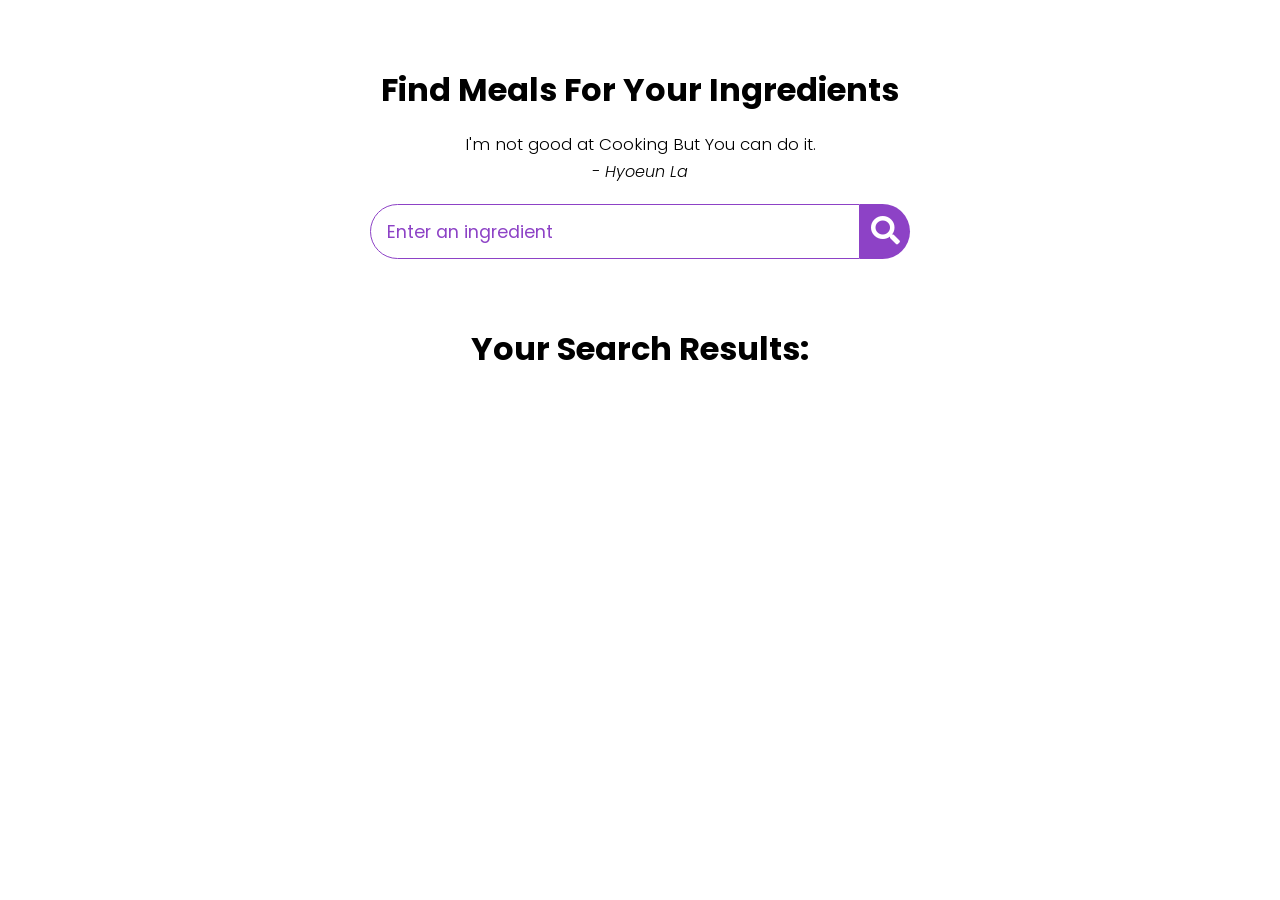
<file: index.html>
<!DOCTYPE html>
<html lang="en">
  <head>
    <meta charset="UTF-8" />
    <meta name="viewport" content="width=device-width, initial-scale=1.0" />
    <title>Find Meal For Your Ingredients</title>
    <link
      rel="stylesheet"
      href="https://cdnjs.cloudflare.com/ajax/libs/font-awesome/5.15.1/css/all.min.css"
      integrity="sha512-+4zCK9k+qNFUR5X+cKL9EIR+ZOhtIloNl9GIKS57V1MyNsYpYcUrUeQc9vNfzsWfV28IaLL3i96P9sdNyeRssA=="
      crossorigin="anonymous"
    />
    <link rel="stylesheet" href="style.css" />
  </head>
  <body>
    <div class="container">
      <div class="meal-wrapper">
        <div class="meal-search">
          <h2 class="title">Find Meals For Your Ingredients</h2>
          <blockquote>
            I'm not good at Cooking But You can do it.<br />
            <cite>- Hyoeun La</cite>
          </blockquote>

          <div class="meal-search-box">
            <input
              type="text"
              class="search-control"
              placeholder="Enter an ingredient"
              id="search-input"
            />
            <button type="submit" class="search-btn btn" id="search-btn">
              <i class="fas fa-search"></i>
            </button>
          </div>
        </div>

        <div class="meal-result">
          <h2 class="title">Your Search Results:</h2>
          <div id="meal">
            <!-- meal item -->
            <!-- <div class = "meal-item">
            <div class = "meal-img">
              <img src = "food.jpg" alt = "food">
            </div>
            <div class = "meal-name">
              <h3>Potato Chips</h3>
              <a href = "#" class = "recipe-btn">Get Recipe</a>
            </div>
          </div> -->
            <!-- end of meal item -->
          </div>
        </div>

        <div class="meal-details">
          <!-- recipe close btn -->
          <button
            type="button"
            class="btn recipe-close-btn"
            id="recipe-close-btn"
          >
            <i class="fas fa-times"></i>
          </button>

          <!-- meal content -->
          <div class="meal-details-content">
            <!-- <h2 class = "recipe-title">Meals Name Here</h2>
          <p class = "recipe-category">Category Name</p>
          <div class = "recipe-instruct">
            <h3>Instructions:</h3>
            <p>Lorem ipsum, dolor sit amet consectetur adipisicing elit. Quo blanditiis quis accusantium natus! Porro, reiciendis maiores molestiae distinctio veniam ratione ex provident ipsa, soluta suscipit quam eos velit autem iste!</p>
            <p>Lorem ipsum dolor sit amet consectetur adipisicing elit. Amet aliquam voluptatibus ad obcaecati magnam, esse numquam nisi ut adipisci in?</p>
          </div>
          <div class = "recipe-meal-img">
            <img src = "food.jpg" alt = "">
          </div>
          <div class = "recipe-link">
            <a href = "#" target = "_blank">Watch Video</a>
          </div> -->
          </div>
        </div>
      </div>
    </div>

    <script src="script.js"></script>
  </body>
</html>
</file>
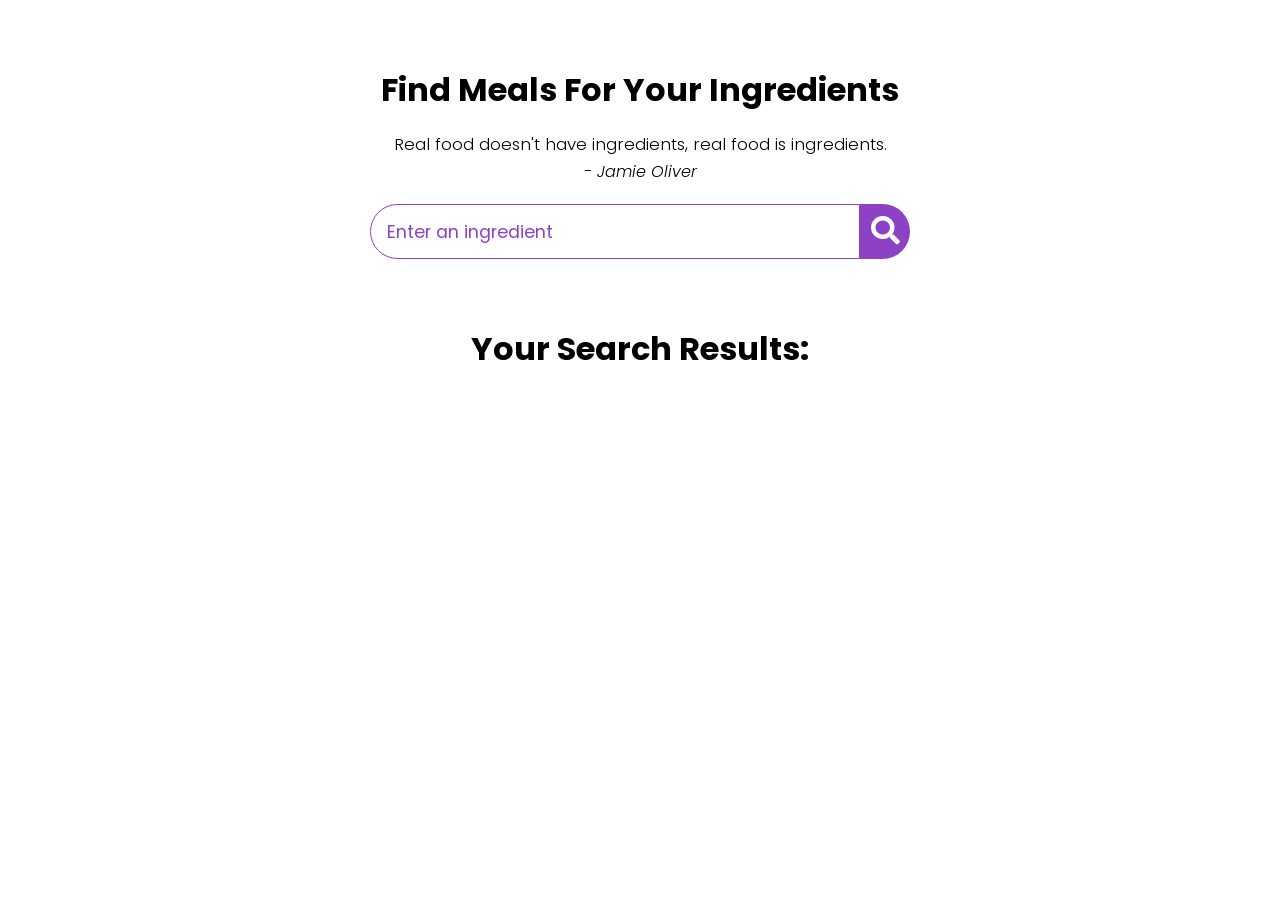
<file: main.html>
<!DOCTYPE html>
<html lang="en">
  <head>
    <meta charset="UTF-8" />
    <meta name="viewport" content="width=device-width, initial-scale=1.0" />
    <title>Find Meal For Your Ingredients</title>
    <link
      rel="stylesheet"
      href="https://cdnjs.cloudflare.com/ajax/libs/font-awesome/5.15.1/css/all.min.css"
      integrity="sha512-+4zCK9k+qNFUR5X+cKL9EIR+ZOhtIloNl9GIKS57V1MyNsYpYcUrUeQc9vNfzsWfV28IaLL3i96P9sdNyeRssA=="
      crossorigin="anonymous"
    />
    <link rel="stylesheet" href="style.css" />
  </head>
  <body>
    <div class="container">
      <div class="meal-wrapper">
        <div class="meal-search">
          <h2 class="title">Find Meals For Your Ingredients</h2>
          <blockquote>
            Real food doesn't have ingredients, real food is ingredients.<br />
            <cite>- Jamie Oliver</cite>
          </blockquote>

          <div class="meal-search-box">
            <input
              type="text"
              class="search-control"
              placeholder="Enter an ingredient"
              id="search-input"
            />
            <button type="submit" class="search-btn btn" id="search-btn">
              <i class="fas fa-search"></i>
            </button>
          </div>
        </div>

        <div class="meal-result">
          <h2 class="title">Your Search Results:</h2>
          <div id="meal">
            <!-- meal item -->
            <!-- <div class = "meal-item">
            <div class = "meal-img">
              <img src = "food.jpg" alt = "food">
            </div>
            <div class = "meal-name">
              <h3>Potato Chips</h3>
              <a href = "#" class = "recipe-btn">Get Recipe</a>
            </div>
          </div> -->
            <!-- end of meal item -->
          </div>
        </div>

        <div class="meal-details">
          <!-- recipe close btn -->
          <button
            type="button"
            class="btn recipe-close-btn"
            id="recipe-close-btn"
          >
            <i class="fas fa-times"></i>
          </button>

          <!-- meal content -->
          <div class="meal-details-content">
            <!-- <h2 class = "recipe-title">Meals Name Here</h2>
          <p class = "recipe-category">Category Name</p>
          <div class = "recipe-instruct">
            <h3>Instructions:</h3>
            <p>Lorem ipsum, dolor sit amet consectetur adipisicing elit. Quo blanditiis quis accusantium natus! Porro, reiciendis maiores molestiae distinctio veniam ratione ex provident ipsa, soluta suscipit quam eos velit autem iste!</p>
            <p>Lorem ipsum dolor sit amet consectetur adipisicing elit. Amet aliquam voluptatibus ad obcaecati magnam, esse numquam nisi ut adipisci in?</p>
          </div>
          <div class = "recipe-meal-img">
            <img src = "food.jpg" alt = "">
          </div>
          <div class = "recipe-link">
            <a href = "#" target = "_blank">Watch Video</a>
          </div> -->
          </div>
        </div>
      </div>
    </div>

    <script src="script.js"></script>
  </body>
</html>
</file>
<file: style.css>
@import url("https://fonts.googleapis.com/css2?family=Poppins:wght@200;300;400;500;600;700;800;900&display=swap");

* {
  padding: 0;
  margin: 0;
  box-sizing: border-box;
}
:root {
  --tenne-tawny: #8d42c6;
  --tenne-tawny-dark: #b381d9;
}
body {
  font-weight: 300;
  font-size: 1.05rem;
  line-height: 1.6;
  font-family: "Poppins", sans-serif;
}

/*  */
.btn {
  font-family: inherit;
  cursor: pointer;
  outline: 0;
  font-size: 1.05rem;
}
.text {
  opacity: 0.8;
}
.title {
  font-size: 2rem;
  margin-bottom: 1rem;
}

/*  */
.container {
  min-height: 100vh;
}
.meal-wrapper {
  max-width: 1280px;
  margin: 0 auto;
  padding: 2rem;
  background: #fff;
  text-align: center;
}
.meal-search {
  margin: 2rem 0;
}
.meal-search cite {
  font-size: 1rem;
}
.meal-search-box {
  margin: 1.2rem 0;
  display: flex;
  align-items: stretch;
}
.search-control,
.search-btn {
  width: 100%;
}
.search-control {
  padding: 0 1rem;
  font-size: 1.1rem;
  font-family: inherit;
  outline: 0;
  border: 1px solid var(--tenne-tawny);
  color: var(--tenne-tawny);
  border-top-left-radius: 2rem;
  border-bottom-left-radius: 2rem;
}
.search-control::placeholder {
  color: var(--tenne-tawny);
}
.search-btn {
  width: 55px;
  height: 55px;
  font-size: 1.8rem;
  background: var(--tenne-tawny);
  color: #fff;
  border: none;
  border-top-right-radius: 2rem;
  border-bottom-right-radius: 2rem;
  transition: all 0.4s linear;
  -webkit-transition: all 0.4s linear;
  -moz-transition: all 0.4s linear;
  -ms-transition: all 0.4s linear;
  -o-transition: all 0.4s linear;
}
.search-btn:hover {
  background: var(--tenne-tawny-dark);
}
.meal-result {
  margin-top: 4rem;
}
#meal {
  margin: 2.4rem 0;
}
.meal-item {
  border-radius: 1rem;
  -webkit-border-radius: 1rem;
  -moz-border-radius: 1rem;
  -ms-border-radius: 1rem;
  -o-border-radius: 1rem;
  overflow: hidden;
  box-shadow: 0 4px 21px -12px rgba(0, 0, 0, 0.79);
  margin: 2rem 0;
}
.meal-img img {
  width: 100%;
  display: block;
}
.meal-name {
  padding: 1.5rem 0.5rem;
}
.meal-name h3 {
  font-size: 1.4rem;
}
.recipe-btn {
  text-decoration: none;
  color: #fff;
  background: var(--tenne-tawny);
  font-weight: 500;
  font-size: 1.1rem;
  padding: 0.75rem 0;
  display: block;
  width: 175px;
  margin: 1rem auto;
  border-radius: 2rem;
  -webkit-border-radius: 2rem;
  -moz-border-radius: 2rem;
  -ms-border-radius: 2rem;
  -o-border-radius: 2rem;
  transition: all 0.4s linear;
  -webkit-transition: all 0.4s linear;
  -moz-transition: all 0.4s linear;
  -ms-transition: all 0.4s linear;
  -o-transition: all 0.4s linear;
}
.recipe-btn:hover {
  background: var(--tenne-tawny-dark);
}

/* meal details */
.meal-details {
  position: fixed;
  top: 50%;
  left: 50%;
  transform: translate(-50%, -50%);
  -webkit-transform: translate(-50%, -50%);
  -moz-transform: translate(-50%, -50%);
  -ms-transform: translate(-50%, -50%);
  -o-transform: translate(-50%, -50%);
  color: #fff;
  background: var(--tenne-tawny);
  border-radius: 1rem;
  -webkit-border-radius: 1rem;
  -moz-border-radius: 1rem;
  -ms-border-radius: 1rem;
  -o-border-radius: 1rem;
  width: 90%;
  height: 90%;
  overflow-y: scroll;
  display: none;
  padding: 2rem 0;
}
.meal-details::-webkit-scrollbar {
  width: 10px;
}
.meal-details::-webkit-scrollbar-thumb {
  background: #f0f0f0;
  border-radius: 2rem;
  -webkit-border-radius: 2rem;
  -moz-border-radius: 2rem;
  -ms-border-radius: 2rem;
  -o-border-radius: 2rem;
}

/* js related */
.showRecipe {
  display: block;
}

.meal-details-content {
  margin: 2rem;
}
.meal-details-content p:not(.recipe-category) {
  padding: 1rem 0;
}
.recipe-close-btn {
  position: absolute;
  right: 2rem;
  top: 2rem;
  font-size: 1.8rem;
  background: #fff;
  border: none;
  width: 35px;
  height: 35px;
  border-radius: 50%;
  -webkit-border-radius: 50%;
  -moz-border-radius: 50%;
  -ms-border-radius: 50%;
  -o-border-radius: 50%;
  display: flex;
  align-items: center;
  justify-content: center;
  opacity: 0.9;
}
.recipe-title {
  letter-spacing: 1px;
  padding-bottom: 1rem;
}
.recipe-category {
  background: #fff;
  font-weight: 600;
  color: var(--tenne-tawny);
  display: inline-block;
  padding: 0.2rem 0.5rem;
  border-radius: 0.3rem;
  -webkit-border-radius: 0.3rem;
  -moz-border-radius: 0.3rem;
  -ms-border-radius: 0.3rem;
  -o-border-radius: 0.3rem;
}
.recipe-category {
  background: #fff;
  font-weight: 600;
  color: var(--tenne-tawny);
  display: inline-block;
  padding: 0.2rem 0.5rem;
  border-radius: 0.3rem;
  -webkit-border-radius: 0.3rem;
  -moz-border-radius: 0.3rem;
  -ms-border-radius: 0.3rem;
  -o-border-radius: 0.3rem;
}
.recipe-instruct {
  padding: 1rem 0;
}
.recipe-meal-img img {
  width: 100px;
  height: 100px;
  border-radius: 50%;
  -webkit-border-radius: 50%;
  -moz-border-radius: 50%;
  -ms-border-radius: 50%;
  -o-border-radius: 50%;
  margin: 0 auto;
  display: block;
}
.recipe-link {
  margin: 1.4rem 0;
}
.recipe-link a {
  color: #fff;
  font-size: 1.2rem;
  font-weight: 700;
  transition: all 0.4s linear;
  -webkit-transition: all 0.4s linear;
  -moz-transition: all 0.4s linear;
  -ms-transition: all 0.4s linear;
  -o-transition: all 0.4s linear;
}
.recipe-link a:hover {
  opacity: 0.8;
}

/*  */
.notFound {
  grid-template-columns: 1fr !important;
  color: var(--tenne-tawny);
  font-size: 1.8rem;
  font-weight: 600;
  width: 100%;
}

/* Media Queries */
@media screen and (min-width: 600px) {
  .meal-search-box {
    width: 540px;
    margin-left: auto;
    margin-right: auto;
  }
}

@media screen and (min-width: 768px) {
  #meal {
    display: grid;
    grid-template-columns: repeat(2, 1fr);
    gap: 2rem;
  }
  .meal-item {
    margin: 0;
  }
  .meal-details {
    width: 700px;
  }
}

@media screen and (min-width: 992px) {
  #meal {
    grid-template-columns: repeat(3, 1fr);
  }
}
</file>
